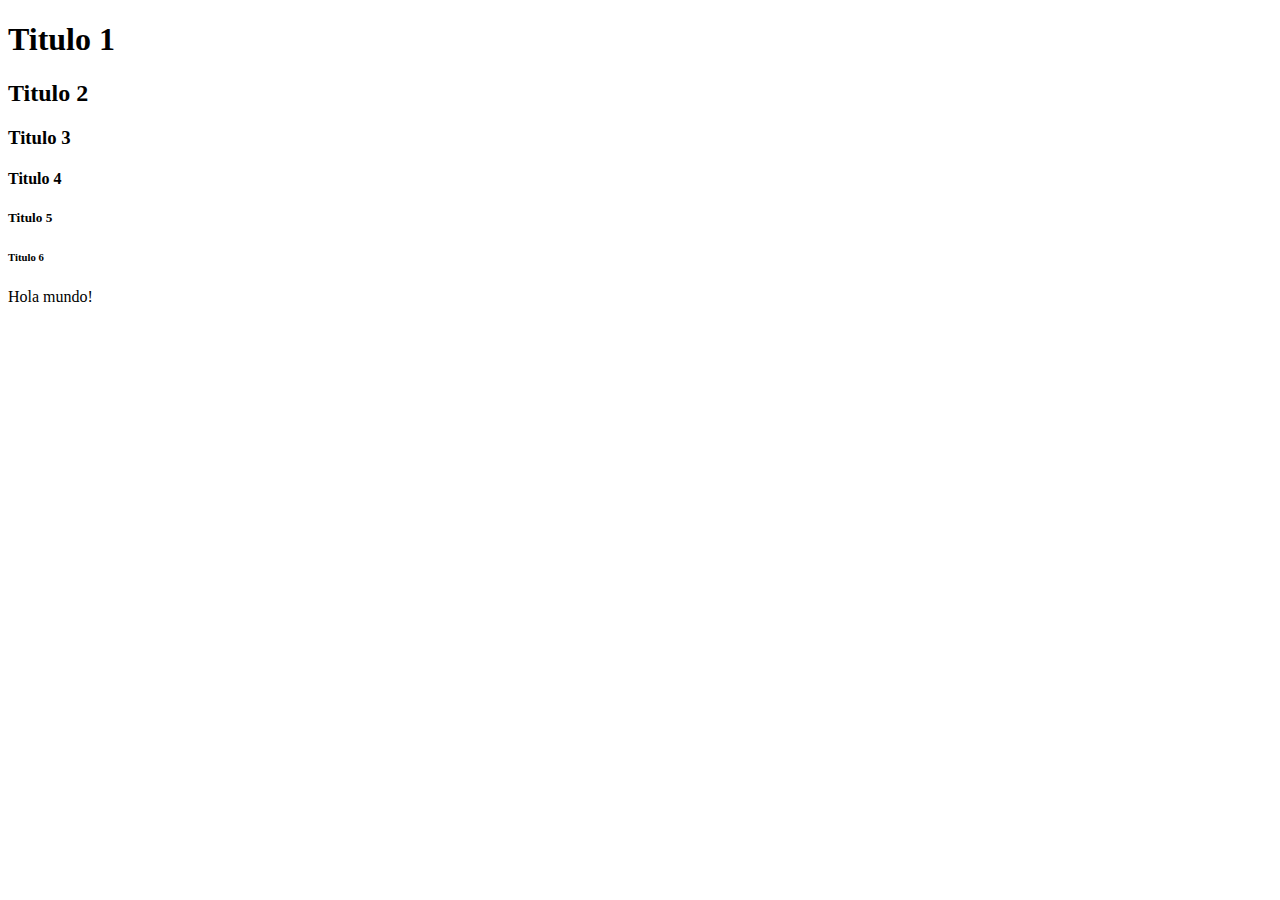
<file: index.html>
<!DOCTYPE html>
<html lang="es">
<head>
    <meta charset="UTF-8">
    <meta http-equiv="X-UA-Compatible" content="IE=edge">
    <meta name="viewport" content="width=device-width, initial-scale=1.0">
    <title>Ejemplo HTML</title>
</head>
<body>
    <h1>Titulo 1</h1>
    <h2>Titulo 2</h2>
    <h3>Titulo 3</h3>
    <h4>Titulo 4</h4>
    <h5>Titulo 5</h5>
    <h6>Titulo 6</h6>
    <p>Hola mundo!</p>
</body>
</html>
</file>
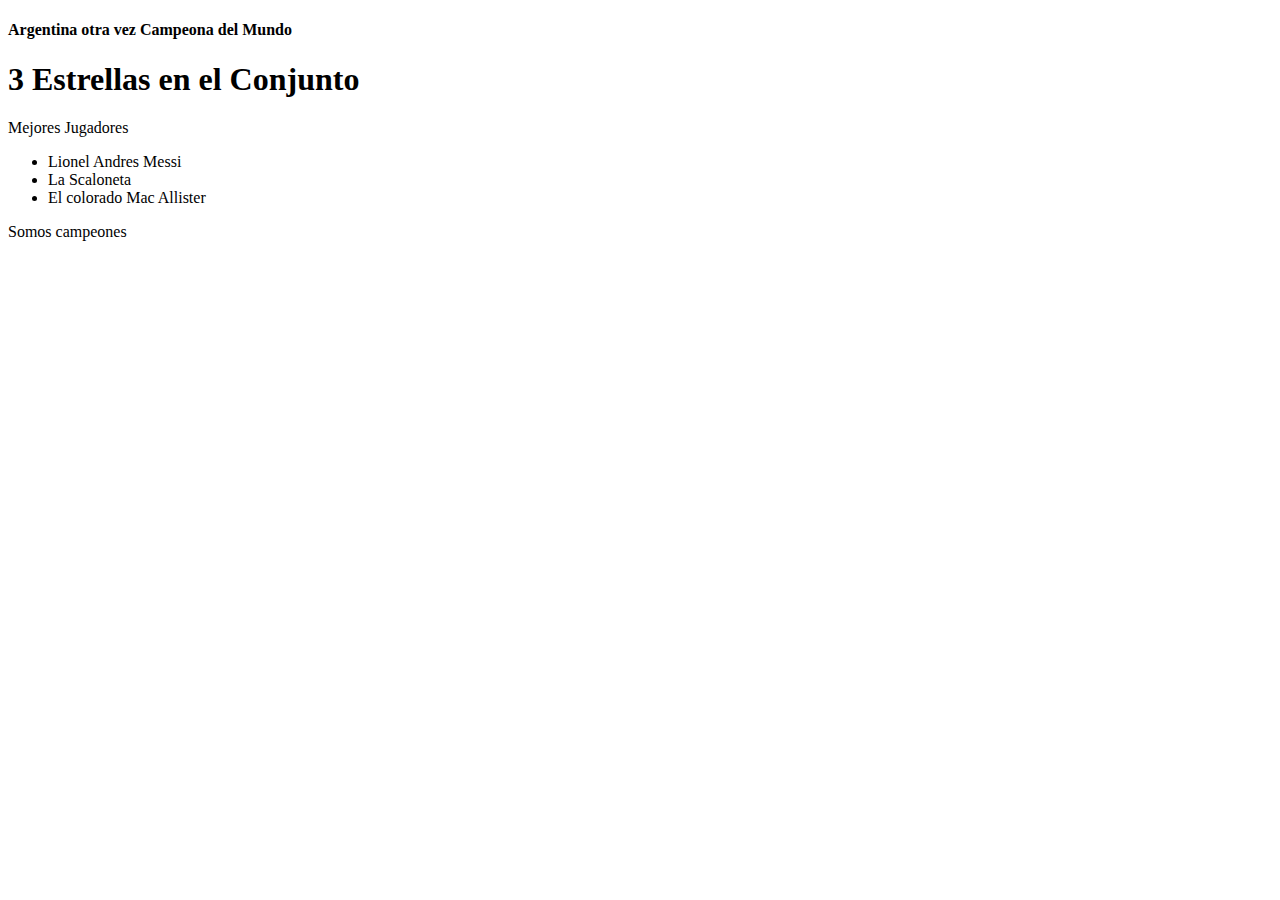
<file: Ejemplo.html>
<!DOCTYPE html>
<html lang="en">
<head>
    <meta charset="UTF-8">
    <meta http-equiv="X-UA-Compatible" content="IE=edge">
    <meta name="viewport" content="width=device-width, initial-scale=1.0">
    <title>Trabajando con la consola en Chrome</title>
</head>
<body>
    <h4>Argentina otra vez Campeona del Mundo</h4>
    <h1>3 Estrellas en el Conjunto</h1>

    <p>Mejores Jugadores</p>

    <ul>
        <li>Lionel Andres Messi</li>
        <li>La Scaloneta</li>
        <li>El colorado Mac Allister</li>
    </ul>
    
    <span>Somos campeones</span>
</body>
</html>
</file>
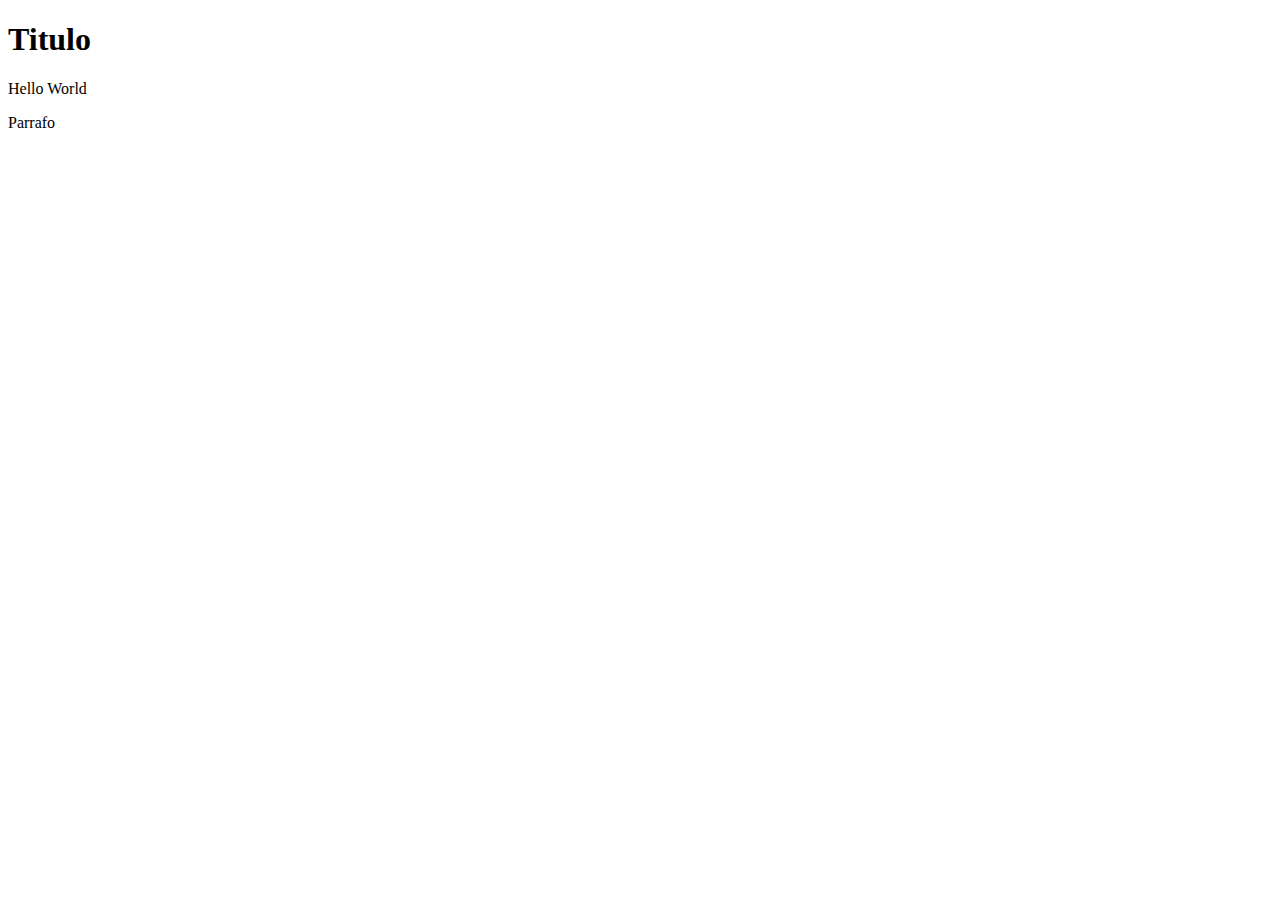
<file: Elemento_de_linea.html>
<!DOCTYPE html>
<html lang="en">
<head>
    <meta charset="UTF-8">
    <meta http-equiv="X-UA-Compatible" content="IE=edge">
    <meta name="viewport" content="width=device-width, initial-scale=1.0">
    <title>Elementos de Linea</title>
</head>
<body>
    <h1>Titulo</h1>
    <span>Hello World</span>
    <p>Parrafo</p>
    
</body>
</html>
</file>
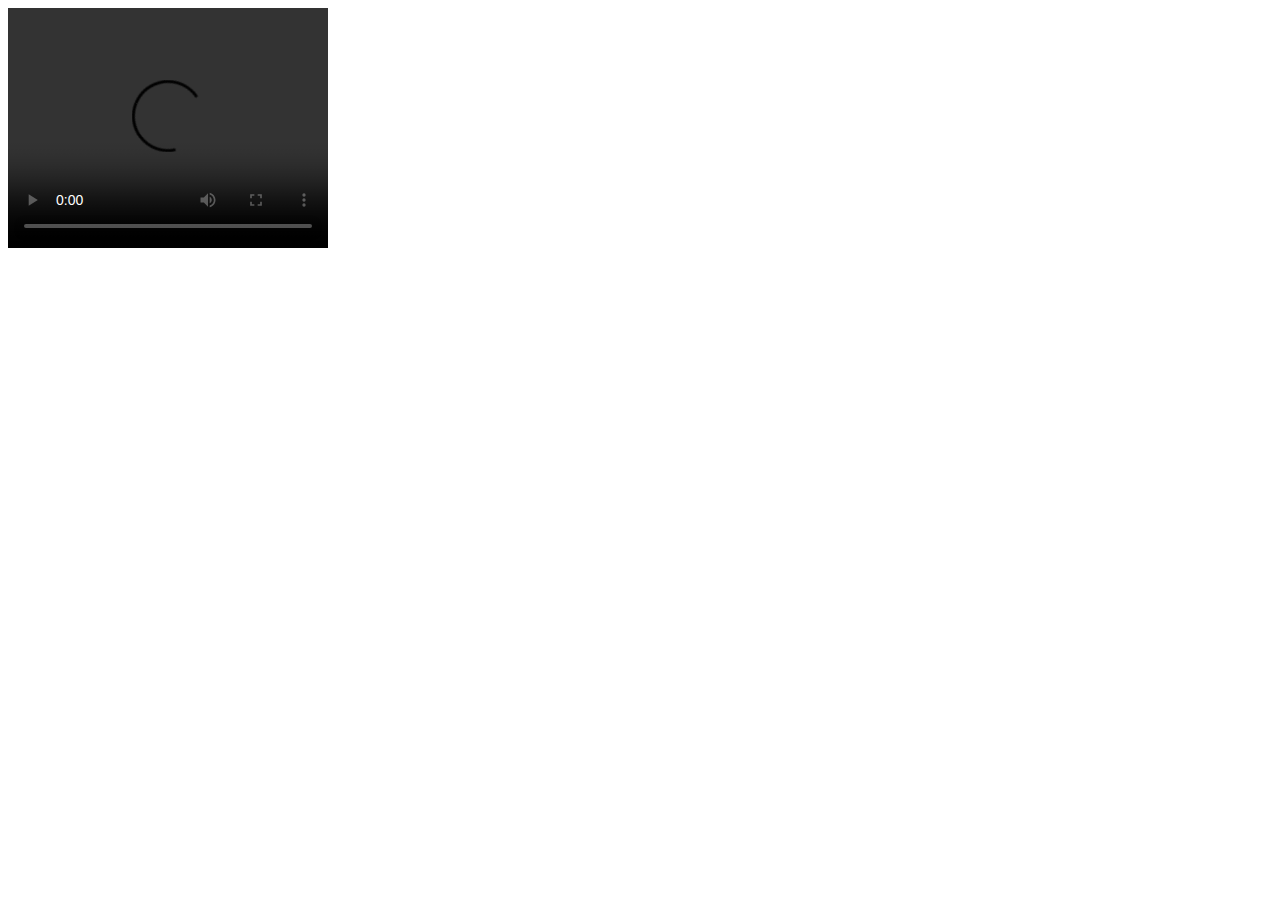
<file: Elemento_de_video.html>
<!DOCTYPE html>
<html lang="es">
<head>
    <meta charset="UTF-8">
    <meta http-equiv="X-UA-Compatible" content="IE=edge">
    <meta name="viewport" content="width=device-width, initial-scale=1.0">
    <title>Video HTML</HTML></title>
</head>
<body>
    <video width="320" height="240" controls>
        <source src="https://www.w3schools.com/html/movie.mp4" type="video/mp4">
        <source src="https://www.w3schools.com/html/movie.ogg" type="video/ogg">
      Tu navegador no soporta el elemento video por lo que no podras visualizar este contenido, comprobar con otro navegador.
    </video>
</body>
</html>
</file>
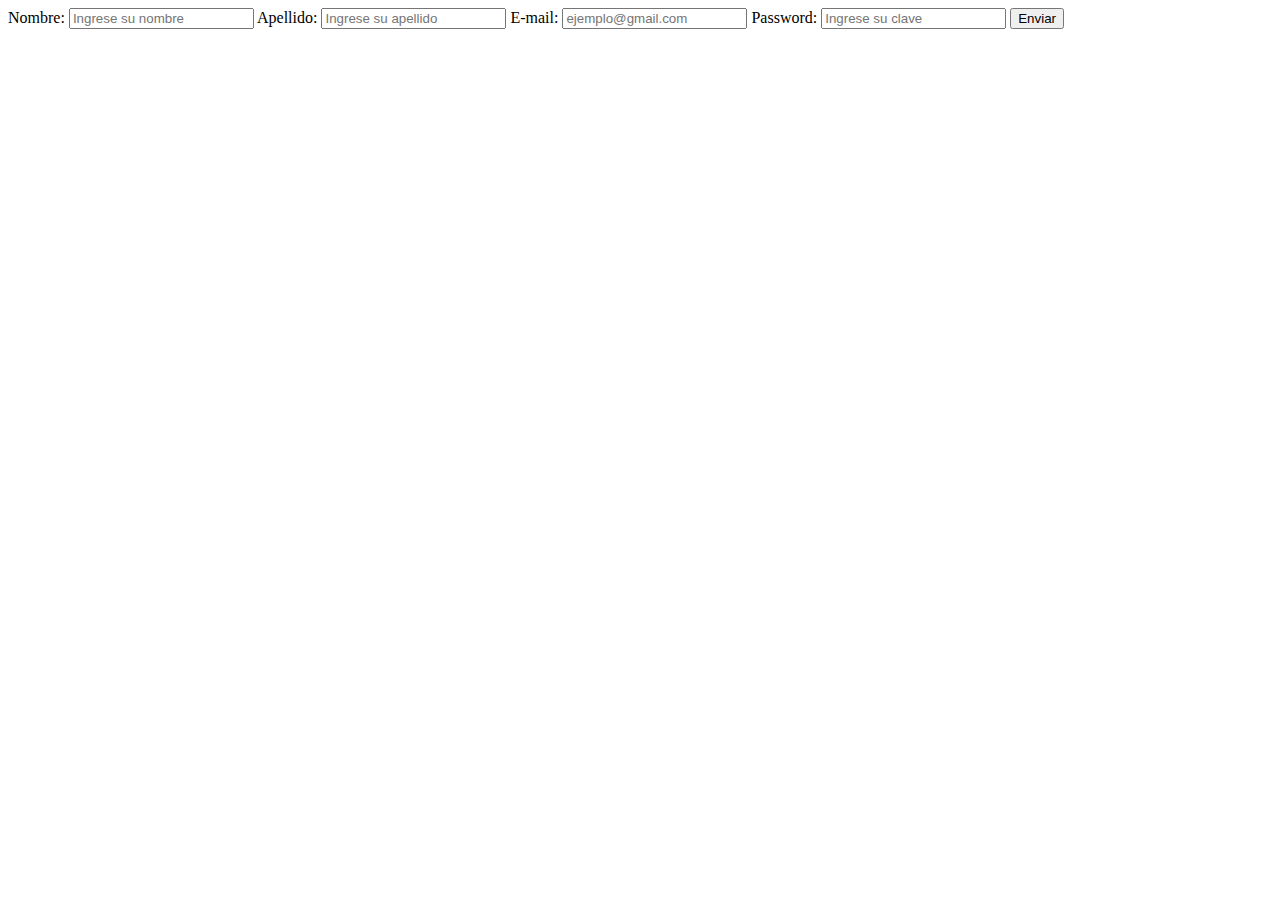
<file: Forms.html>
<!DOCTYPE html>
<html lang="es">
<head>
    <meta charset="UTF-8">
    <meta http-equiv="X-UA-Compatible" content="IE=edge">
    <meta name="viewport" content="width=device-width, initial-scale=1.0">
    <title>Formularios</title>
</head>
<body>
    
    <form action="" method="post">
        <label>Nombre:</label>
        <input type="text" name="Nombre" placeholder="Ingrese su nombre">
        <label>Apellido:</label>
        <input type="text" name="Apellido" placeholder="Ingrese su apellido">
        <label>E-mail:</label>
        <input type="email" name="Email" placeholder="ejemplo@gmail.com">
        <label>Password:</label>
        <input type="password" name="Password" placeholder="Ingrese su clave">
        <input type="submit" value="Enviar">
    </form>
</body>
</html>
</file>
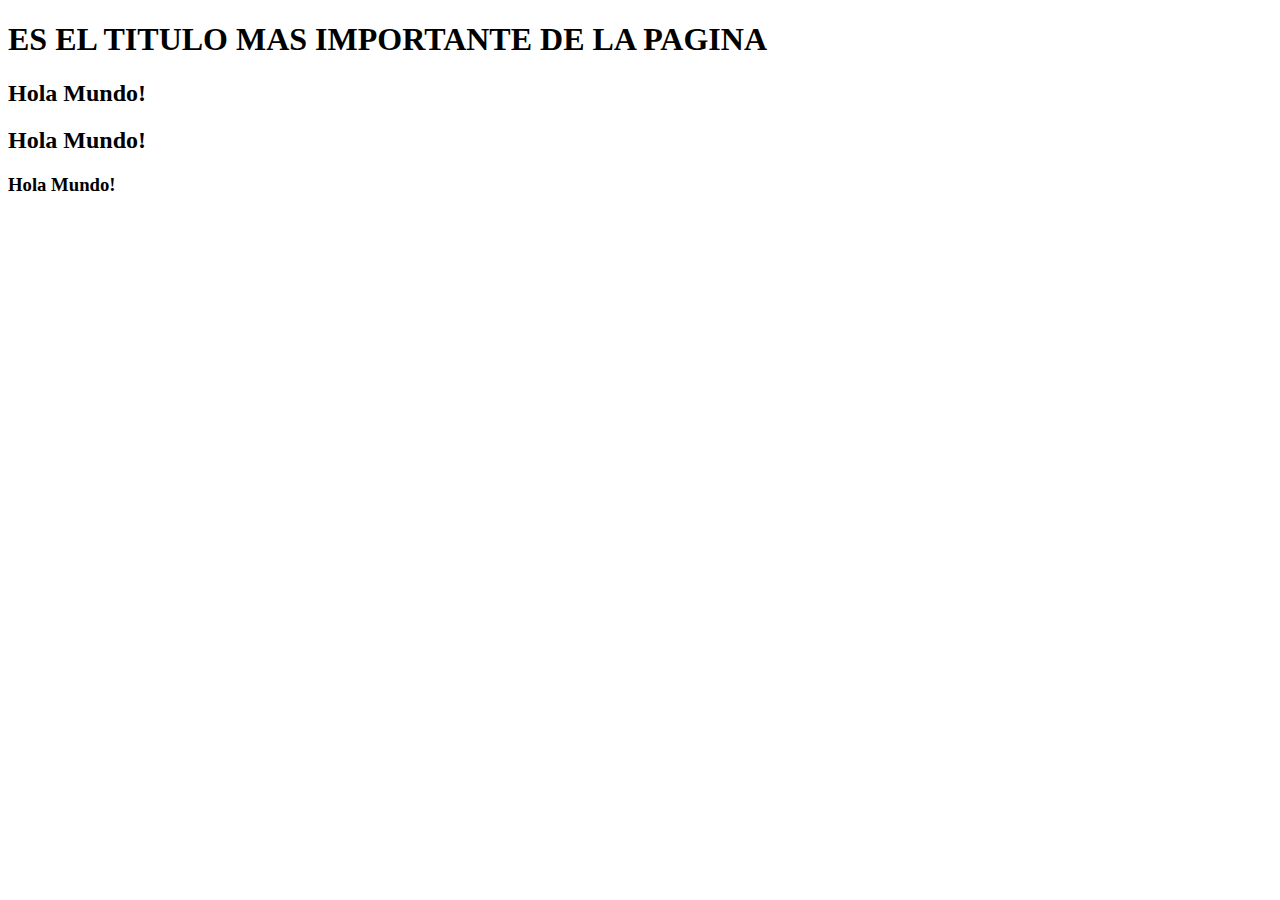
<file: Web_Semantica.html>
<!DOCTYPE html>
<html lang="es">
<head>
    <meta charset="UTF-8">
    <meta http-equiv="X-UA-Compatible" content="IE=edge">
    <meta name="viewport" content="width=device-width, initial-scale=1.0">
    <title>Web Semantica</title>
    <link rel="icon" type="image/x-icon" href="D:\Imagenes para icons/gotg.ico">
    <!-- Open Graph data -->
    <meta property="og:title" content="Web Semantica" />
    <meta property="og:type" content="article" />
    <meta property="og:url" content=" http://www.example.com" />
    <meta property="og:image" content=" http://example.com/image.jpg" />
    <meta property="og:description" content="Este es un documento que cuenta cuales son los elementos semanticos" />
</head>

<body>
    <h1>ES EL TITULO MAS IMPORTANTE DE LA PAGINA</h1>
    <header>
        <h2>Hola Mundo!</h2>
    </header>
    <nav>
        <h2>Hola Mundo!</h2>
    </nav>
    <footer>
        <h3>Hola Mundo!</h3>
    </footer>

</body>
</html>
</file>
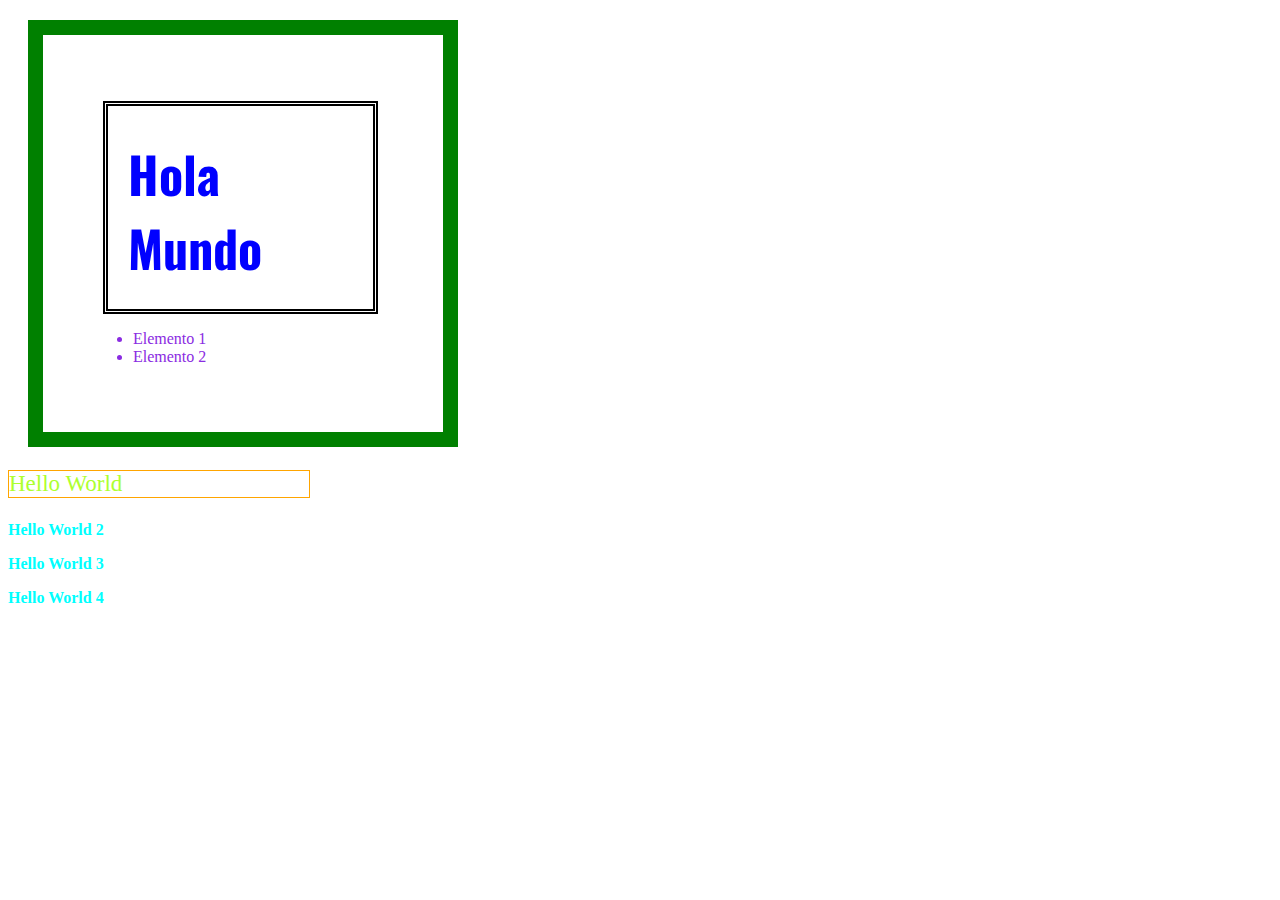
<file: css/css.html>
<!DOCTYPE html>
<html lang="es">
<head>
    <meta charset="UTF-8">
    <meta http-equiv="X-UA-Compatible" content="IE=edge">
    <meta name="viewport" content="width=device-width, initial-scale=1.0">
    <title>CSS: Ejemplo</title>
    <link rel="stylesheet" type="text/css" href="estilos.css" />
    <link rel="preconnect" href="https://fonts.googleapis.com">
    <link rel="preconnect" href="https://fonts.gstatic.com" crossorigin>
    <link href="https://fonts.googleapis.com/css2?family=Oswald:wght@200&family=Roboto:wght@100&display=swap" rel="stylesheet">
</head>
<body>
<section>
    <h1>Hola Mundo</h1>
    <p></p>
    <ul>
        <li>Elemento 1</li>
        <li>Elemento 2</li>
    </ul>
</section>
    <p id="mi_parrafo"> Hello World</p>

    <p class="estaesmiclase"> Hello World 2</p>

    <p class="estaesmiclase"> Hello World 3</p>

    <p class="estaesmiclase"> Hello World 4</p> 
</body>
</html>
</file>
<file: css/estilos.css>
* {
    color: blueviolet;
}

p {
    color: black;
    width: 300px
}
/**
Esto es un comentario dentro de un documento de CSS
*/
h1 {
    font-family: 'Oswald', sans-serif;
    font-size: 50px;
    color: blue;
    font-weight: bold;
    border: 5px double black;
    padding: 30px 15px 25px 20px;
    margin-top: 16px;
    margin-right: 15px;
    margin-bottom: 1px;
    margin-left: 10px;
    }
section {
        width: 300px;
        border: 15px solid green;
        padding: 50px;
        margin: 20px;
    }

#mi_parrafo {
    color: greenyellow;
    font-size: 23px;
    border: 1px solid orange;
}

.estaesmiclase {
    font-weight: bold;
    color:aqua;
}

section h1 {
    font-weight: 500px;
}
</file>
